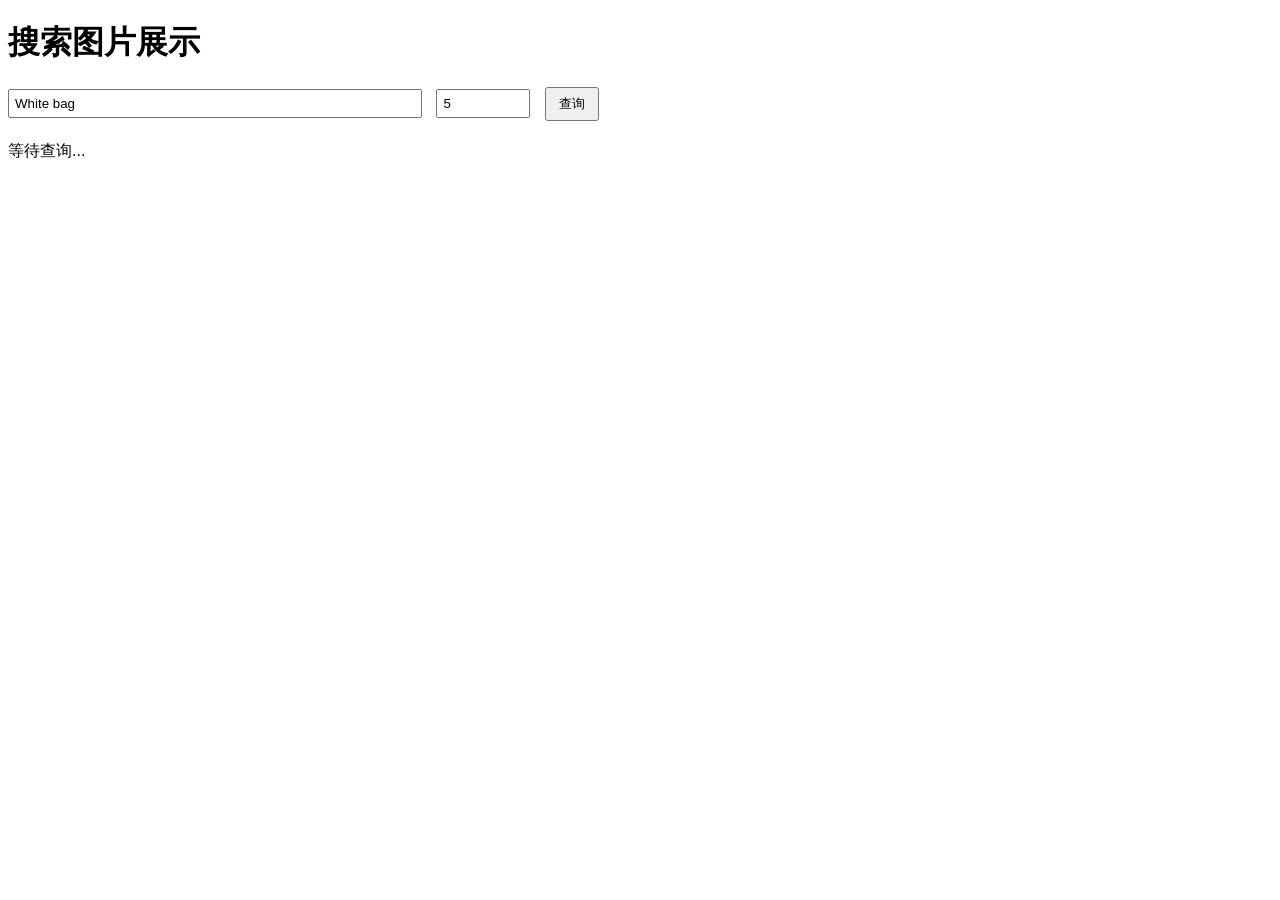
<file: vision-mind-tbir-app/src/main/demo.html>
<!DOCTYPE html>
<html lang="zh-CN">
<head>
    <meta charset="UTF-8">
    <title>自动查询并展示图片（可输入）</title>
    <style>
        body { font-family: Arial, sans-serif; }
        .form { margin-bottom: 20px; }
        .form input { margin-right: 10px; padding: 5px; }
        #queryInput { width: 400px; }
        #topNInput { width: 80px; }
        .form button { padding: 6px 12px; }
        .container { display: flex; flex-wrap: wrap; }
        .item { margin: 10px; text-align: center; position: relative; }
        .item img { width: 300px; height: auto; border: 1px solid #ccc; padding: 5px; cursor: pointer; }
        .item canvas { position: absolute; top: 5px; left: 5px; pointer-events: none; }
        #overlay {
            display: none;
            position: fixed;
            top: 0; left: 0;
            width: 100%; height: 100%;
            background: rgba(0,0,0,0.8);
            justify-content: center;
            align-items: center;
            z-index: 9999;
        }
        #overlay > div { position: relative; }
        #overlayImage { max-width: 90vw; max-height: 90vh; display: block; }
        #overlayCanvas { position: absolute; top: 0; left: 0; pointer-events: none; }
    </style>
</head>
<body>
<h1>搜索图片展示</h1>
<div class="form">
    <input type="text" id="queryInput" placeholder="请输入搜索内容，比如 White bag" value="White bag">
    <input type="number" id="topNInput" placeholder="返回数量" value="5" min="1">
    <button onclick="fetchAndDisplay()">查询</button>
</div>

<div id="container" class="container">等待查询...</div>

<!-- 大图展示层 -->
<div id="overlay">
    <div>
        <img id="overlayImage" alt="放大图片">
        <canvas id="overlayCanvas"></canvas>
    </div>
</div>

<script>
    async function fetchAndDisplay() {
        const query = document.getElementById('queryInput').value.trim();
        const topN = parseInt(document.getElementById('topNInput').value.trim(), 10) || 10;
        if (!query) { alert('请输入查询内容'); return; }
        const container = document.getElementById('container');
        container.innerHTML = '加载中...';
        try {
            const response = await fetch('http://127.0.0.1:17003/dsmsds-tbir/api/v1/tbir/search', {
                method: 'POST',
                headers: { 'Content-Type': 'application/json' },
                body: JSON.stringify({ query, groupId: "1", threshold: 0.1, topN })
            });
            const result = await response.json();
            container.innerHTML = '';
            if (result.code === "0" && result.data && result.data.results) {
                if (result.data.results.length === 0) {
                    container.innerText = '没有搜索到结果。';
                    return;
                }
                result.data.results.forEach(item => {
                    const div = document.createElement('div');
                    div.className = 'item';
                    const img = document.createElement('img');
                    img.src = item.imageUrl;
                    img.alt = 'Image';
                    const canvas = document.createElement('canvas');
                    div.appendChild(img);
                    div.appendChild(canvas);
                    const scoreDiv = document.createElement('div');
                    scoreDiv.innerText = '得分: ' + item.score.toFixed(4);
                    div.appendChild(scoreDiv);
                    document.getElementById('container').appendChild(div);

                    img.onload = function() {
                        canvas.width = img.width;
                        canvas.height = img.height;
                        const ctx = canvas.getContext('2d');
                        ctx.lineWidth = 2;
                        ctx.strokeStyle = 'red';
                        const scaleX = img.width / img.naturalWidth;
                        const scaleY = img.height / img.naturalHeight;
                        item.matchedBoxes && item.matchedBoxes.forEach(box => {
                            const x = box.x1 * scaleX;
                            const y = box.y1 * scaleY;
                            const w = (box.x2 - box.x1) * scaleX;
                            const h = (box.y2 - box.y1) * scaleY;
                            ctx.strokeRect(x, y, w, h);
                        });
                    };

                    img.onclick = function() {
                        const overlay = document.getElementById('overlay');
                        const overlayImg = document.getElementById('overlayImage');
                        const overlayCanvas = document.getElementById('overlayCanvas');
                        overlay.style.display = 'flex';
                        overlayImg.src = item.imageUrl;
                        overlayImg.onload = function() {
                            overlayCanvas.width = overlayImg.width;
                            overlayCanvas.height = overlayImg.height;
                            const ctx = overlayCanvas.getContext('2d');
                            ctx.clearRect(0, 0, overlayCanvas.width, overlayCanvas.height);
                            ctx.lineWidth = 4;
                            ctx.strokeStyle = 'lime';
                            const scaleX = overlayImg.width / overlayImg.naturalWidth;
                            const scaleY = overlayImg.height / overlayImg.naturalHeight;
                            item.matchedBoxes && item.matchedBoxes.forEach(box => {
                                const x = box.x1 * scaleX;
                                const y = box.y1 * scaleY;
                                const w = (box.x2 - box.x1) * scaleX;
                                const h = (box.y2 - box.y1) * scaleY;
                                ctx.strokeRect(x, y, w, h);
                            });
                        };
                    };
                });
            } else {
                container.innerText = '查询失败，接口返回异常。';
            }
        } catch (error) {
            console.error('请求失败', error);
            container.innerText = '加载失败，请检查服务端是否启动或跨域设置。';
        }
    }
    document.getElementById('overlay').addEventListener('click', function() {
        this.style.display = 'none';
    });
</script>
</body>
</html>
</file>
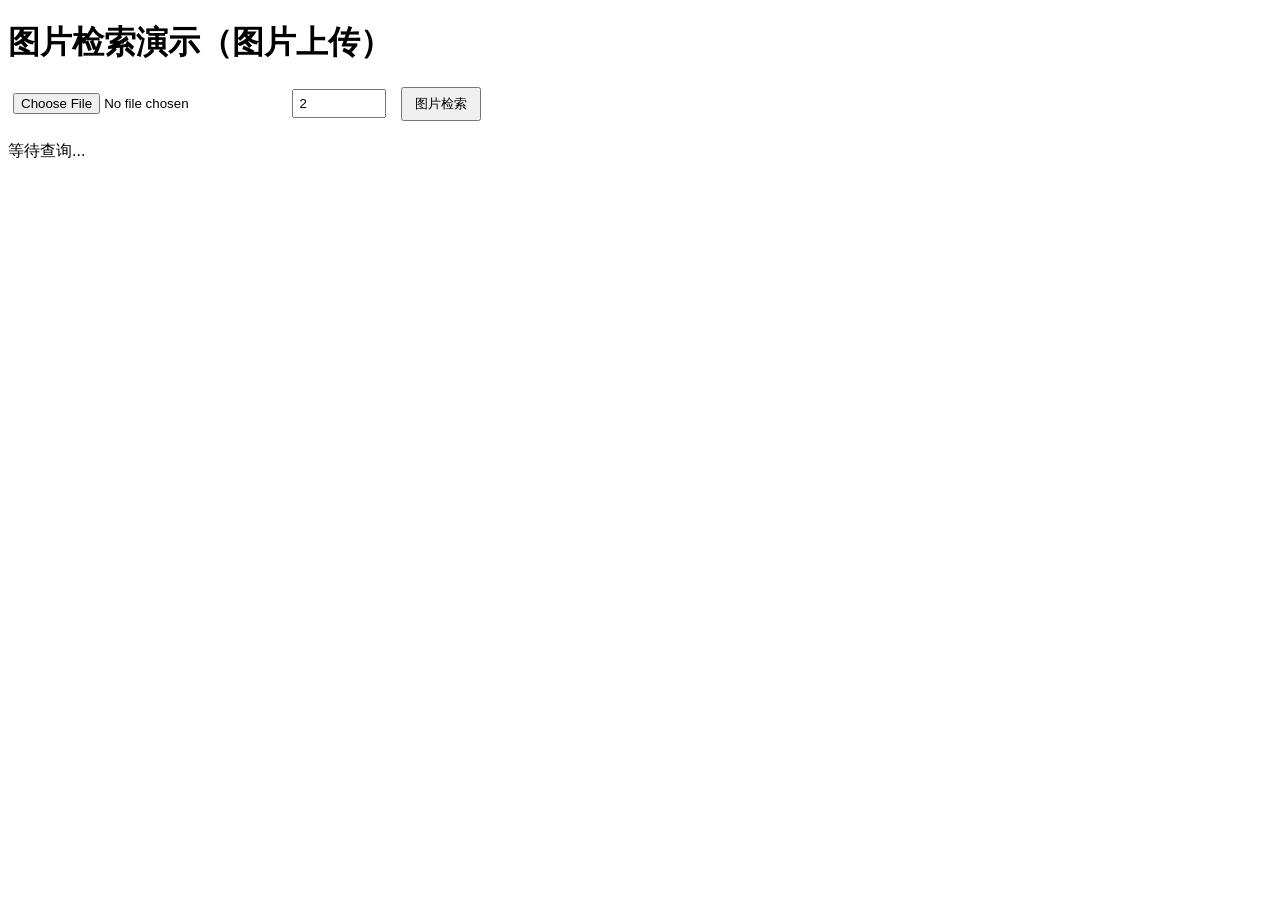
<file: vision-mind-tbir-app/src/main/demo1.html>
<!DOCTYPE html>
<html lang="zh-CN">
<head>
    <meta charset="UTF-8">
    <title>自动查询并展示图片（图片上传）</title>
    <style>
        body { font-family: Arial, sans-serif; }
        .form { margin-bottom: 20px; }
        .form input { margin-right: 10px; padding: 5px; }
        #imgInput { width: 260px; }
        #topNInput { width: 80px; }
        .form button { padding: 6px 12px; }
        .container { display: flex; flex-wrap: wrap; }
        .item { margin: 10px; text-align: center; position: relative; }
        .item img { width: 300px; height: auto; border: 1px solid #ccc; padding: 5px; cursor: pointer; }
        .item canvas { position: absolute; top: 5px; left: 5px; pointer-events: none; }
        #uploaded { margin: 20px 0 10px 0; }
        #uploaded .item { border: 2px dashed #1976d2; background: #f0f8ff; }
        #uploaded label { color: #1976d2; font-weight: bold; }
        #overlay {
            display: none;
            position: fixed;
            top: 0; left: 0;
            width: 100%; height: 100%;
            background: rgba(0,0,0,0.8);
            justify-content: center;
            align-items: center;
            z-index: 9999;
        }
        #overlay > div { position: relative; }
        #overlayImage { max-width: 90vw; max-height: 90vh; display: block; }
        #overlayCanvas { position: absolute; top: 0; left: 0; pointer-events: none; }
    </style>
</head>
<body>
<h1>图片检索演示（图片上传）</h1>
<form id="imgSearchForm" class="form">
    <input type="file" id="imgInput" accept="image/*">
    <input type="number" id="topNInput" placeholder="返回数量" value="2" min="1">
    <button type="submit">图片检索</button>
</form>

<div id="uploaded"></div>
<div id="container" class="container">等待查询...</div>

<!-- 大图展示层 -->
<div id="overlay">
    <div>
        <img id="overlayImage" alt="放大图片">
        <canvas id="overlayCanvas"></canvas>
    </div>
</div>

<script>
    let uploadedImgURL = null;
    document.getElementById('imgInput').onchange = function() {
        // 预览上传图片
        const file = this.files[0];
        if (file) {
            if (uploadedImgURL) { URL.revokeObjectURL(uploadedImgURL); }
            uploadedImgURL = URL.createObjectURL(file);
            const uploaded = document.getElementById('uploaded');
            uploaded.innerHTML = '';
            const div = document.createElement('div');
            div.className = 'item';
            const label = document.createElement('label');
            label.innerText = '已上传图片（原图）';
            div.appendChild(label);
            const img = document.createElement('img');
            img.src = uploadedImgURL;
            img.alt = 'Uploaded';
            div.appendChild(img);
            uploaded.appendChild(div);

            img.onclick = function() {
                // 显示原图大图
                const overlay = document.getElementById('overlay');
                const overlayImg = document.getElementById('overlayImage');
                const overlayCanvas = document.getElementById('overlayCanvas');
                overlay.style.display = 'flex';
                overlayImg.src = img.src;
                overlayImg.onload = function() {
                    overlayCanvas.width = overlayImg.width;
                    overlayCanvas.height = overlayImg.height;
                    const ctx = overlayCanvas.getContext('2d');
                    ctx.clearRect(0, 0, overlayCanvas.width, overlayCanvas.height);
                }
            };
        } else {
            document.getElementById('uploaded').innerHTML = '';
            if (uploadedImgURL) { URL.revokeObjectURL(uploadedImgURL); uploadedImgURL = null; }
        }
    };

    document.getElementById('imgSearchForm').onsubmit = async function(e) {
        e.preventDefault();
        const fileInput = document.getElementById('imgInput');
        const topN = document.getElementById('topNInput').value || 2;
        if (!fileInput.files[0]) {
            alert('请选择图片');
            return;
        }
        const formData = new FormData();
        formData.append('image', fileInput.files[0]);
        formData.append('topN', topN);

        const container = document.getElementById('container');
        container.innerHTML = '加载中...';

        try {
            const resp = await fetch('http://127.0.0.1:17003/dsmsds-tbir/api/v1/tbir/imgSearch', {
                method: 'POST',
                body: formData
            });
            const result = await resp.json();
            container.innerHTML = '';
            if (result.code === "0" && result.data && result.data.results) {
                if (result.data.results.length === 0) {
                    container.innerText = '没有搜索到结果。';
                    return;
                }
                result.data.results.forEach(item => {
                    const div = document.createElement('div');
                    div.className = 'item';
                    const img = document.createElement('img');
                    img.src = item.imageUrl;
                    img.alt = 'Image';
                    const canvas = document.createElement('canvas');
                    div.appendChild(img);
                    div.appendChild(canvas);
                    const scoreDiv = document.createElement('div');
                    scoreDiv.innerText = '得分: ' + (item.score != null ? item.score.toFixed(4) : '--');
                    div.appendChild(scoreDiv);
                    container.appendChild(div);

                    img.onload = function() {
                        canvas.width = img.width;
                        canvas.height = img.height;
                        const ctx = canvas.getContext('2d');
                        ctx.lineWidth = 2;
                        ctx.strokeStyle = 'red';
                        const scaleX = img.width / img.naturalWidth;
                        const scaleY = img.height / img.naturalHeight;
                        item.matchedBoxes && item.matchedBoxes.forEach(box => {
                            const x = box.x1 * scaleX;
                            const y = box.y1 * scaleY;
                            const w = (box.x2 - box.x1) * scaleX;
                            const h = (box.y2 - box.y1) * scaleY;
                            ctx.strokeRect(x, y, w, h);
                        });
                    };

                    img.onclick = function() {
                        const overlay = document.getElementById('overlay');
                        const overlayImg = document.getElementById('overlayImage');
                        const overlayCanvas = document.getElementById('overlayCanvas');
                        overlay.style.display = 'flex';
                        overlayImg.src = item.imageUrl;
                        overlayImg.onload = function() {
                            overlayCanvas.width = overlayImg.width;
                            overlayCanvas.height = overlayImg.height;
                            const ctx = overlayCanvas.getContext('2d');
                            ctx.clearRect(0, 0, overlayCanvas.width, overlayCanvas.height);
                            ctx.lineWidth = 4;
                            ctx.strokeStyle = 'lime';
                            const scaleX = overlayImg.width / overlayImg.naturalWidth;
                            const scaleY = overlayImg.height / overlayImg.naturalHeight;
                            item.matchedBoxes && item.matchedBoxes.forEach(box => {
                                const x = box.x1 * scaleX;
                                const y = box.y1 * scaleY;
                                const w = (box.x2 - box.x1) * scaleX;
                                const h = (box.y2 - box.y1) * scaleY;
                                ctx.strokeRect(x, y, w, h);
                            });
                        };
                    };
                });
            } else {
                container.innerText = '查询失败，接口返回异常。';
            }
        } catch (error) {
            console.error('请求失败', error);
            container.innerText = '加载失败，请检查服务端是否启动或跨域设置。';
        }
    };

    document.getElementById('overlay').addEventListener('click', function() {
        this.style.display = 'none';
    });
</script>
</body>
</html>
</file>
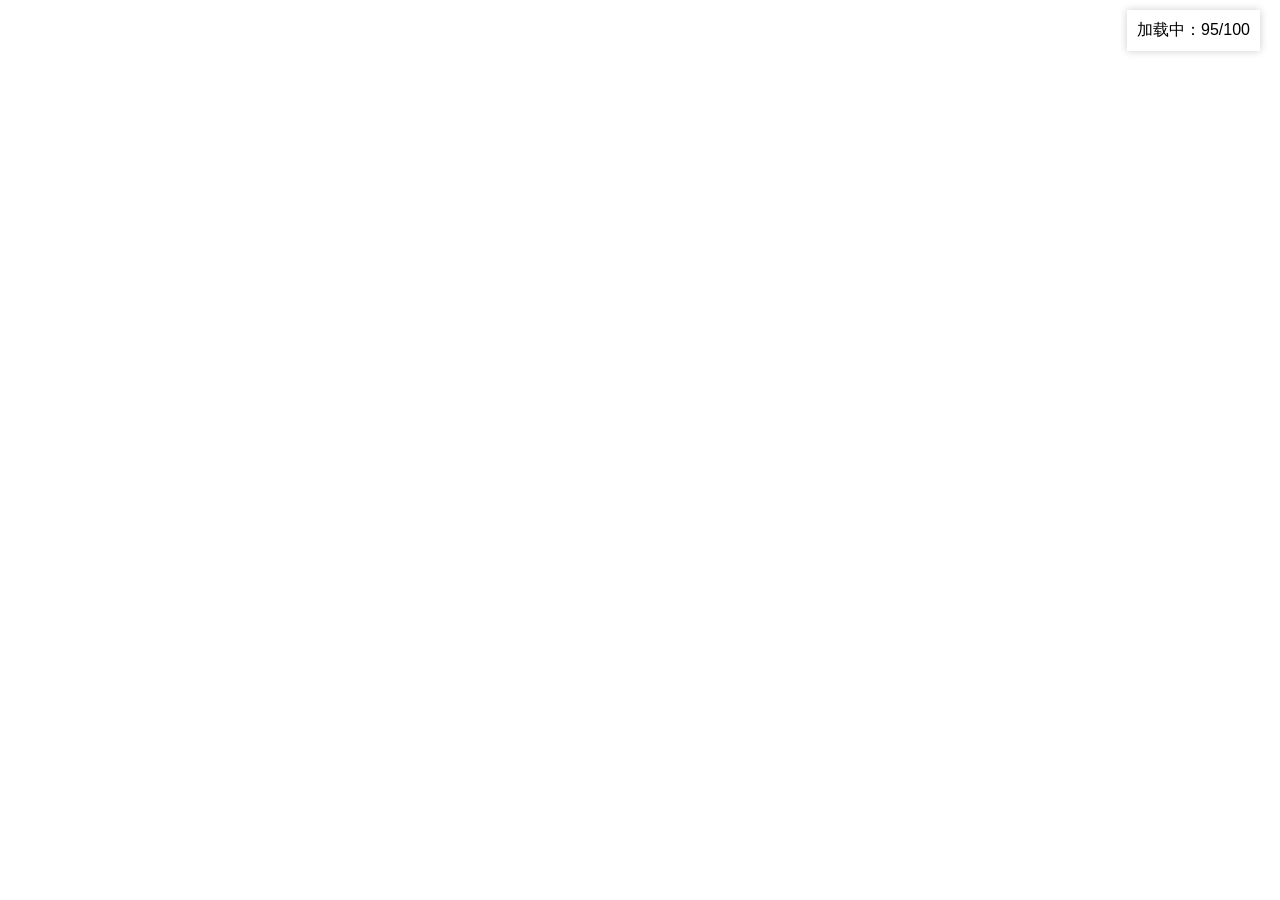
<file: vision-mind-reid-app/src/main/java/com/yuqiangdede/reid/单封面.html>
<!DOCTYPE html>
<html>
<head>
    <meta charset="UTF-8">
    <title>行人封面展示（每行一个人）</title>
    <style>
        body { margin: 0; font-family: sans-serif; }
        .container {
            display: flex;
            flex-direction: column;
            overflow-y: auto;
            padding: 20px;
            gap: 10px;
        }
        .row {
            display: flex;
            flex-direction: row;
            align-items: flex-start;
            gap: 5px;
            background: #f5f5f5;
            padding: 6px;
            border-radius: 8px;
        }
        .thumbnail-container {
            position: relative;
        }
        .thumbnail {
            width: 50px;
            height: 200px;
            object-fit: cover;
            border: 2px solid #2196F3;
            border-radius: 4px;
            cursor: pointer;
        }
        .similarity {
            position: absolute;
            top: 2px;
            right: 2px;
            background: rgba(76, 175, 80, 0.85);
            color: white;
            padding: 2px 4px;
            font-size: 11px;
            border-radius: 3px;
        }
        .img-name {
            position: absolute;
            bottom: 2px;
            left: 2px;
            background: rgba(0, 0, 0, 0.6);
            color: #fff;
            font-size: 11px;
            padding: 1px 4px;
            border-radius: 3px;
        }
        .loading {
            position: fixed;
            top: 10px;
            right: 20px;
            background: #fff;
            padding: 10px;
            box-shadow: 0 0 8px rgba(0,0,0,0.2);
            z-index: 100;
        }
    </style>
</head>
<body>
<div class="loading">加载中：<span id="progress">0</span>/100</div>
<div class="container" id="container"></div>

<script>
    const container = document.getElementById("container");
    const progress = document.getElementById("progress");
    const baseUrl = "http://10.19.169.39:10006/";

    const humanMap = new Map();     // humanId => row DOM
    const pendingImages = new Map(); // humanId => [html]

    async function processImages() {
        for (let i = 1; i <= 100; i++) {
            progress.textContent = i;
            const currentImgUrl = `${baseUrl}${i}.jpg`;

            try {
                const res = await fetch("http://127.0.0.1:17004/dsmsds-reid/api/v1/reid/searchOrStore", {
                    method: "POST",
                    headers: { "Content-Type": "application/json" },
                    body: JSON.stringify({
                        imgUrl: currentImgUrl,
                        threshold: 0.8
                    })
                });

                const json = await res.json();
                const { humanId, imgUrl, imageId, type, score } = json.data;
                const html = createImageHTML(i, score);

                if (type === "new") {
                    const row = document.createElement("div");
                    row.className = "row";
                    row.dataset.humanId = humanId;
                    humanMap.set(humanId, row);

                    row.insertAdjacentHTML('beforeend', html);

                    if (pendingImages.has(humanId)) {
                        pendingImages.get(humanId).forEach(p => row.insertAdjacentHTML('beforeend', p));
                        pendingImages.delete(humanId);
                    }

                    container.appendChild(row);

                } else if (type === "exist") {
                    const row = humanMap.get(humanId);
                    if (row) {
                        row.insertAdjacentHTML('beforeend', html);
                    } else {
                        if (!pendingImages.has(humanId)) pendingImages.set(humanId, []);
                        pendingImages.get(humanId).push(html);
                    }
                }
            } catch (err) {
                console.error(`图片 ${i}.jpg 请求失败`, err);
            }
        }

        document.querySelector(".loading").style.display = "none";
        sortRowsByImageCount();
    }

    function sortRowsByImageCount() {
        const rows = Array.from(container.children);
        rows.sort((a, b) => b.children.length - a.children.length);
        rows.forEach(row => container.appendChild(row));
    }

    function createImageHTML(index, score) {
        const imgUrl = `${baseUrl}${index}.jpg`;
        const scoreTag = `<div class="similarity">${(score * 100).toFixed(1)}%</div>`;
        const nameTag = `<div class="img-name">${index}.jpg</div>`;
        return `
        <div class="thumbnail-container">
          ${scoreTag}
          ${nameTag}
          <img src="${imgUrl}" class="thumbnail" onclick="window.open('${imgUrl}')">
        </div>
      `;
    }

    processImages();

</script>
</body>
</html>
</file>
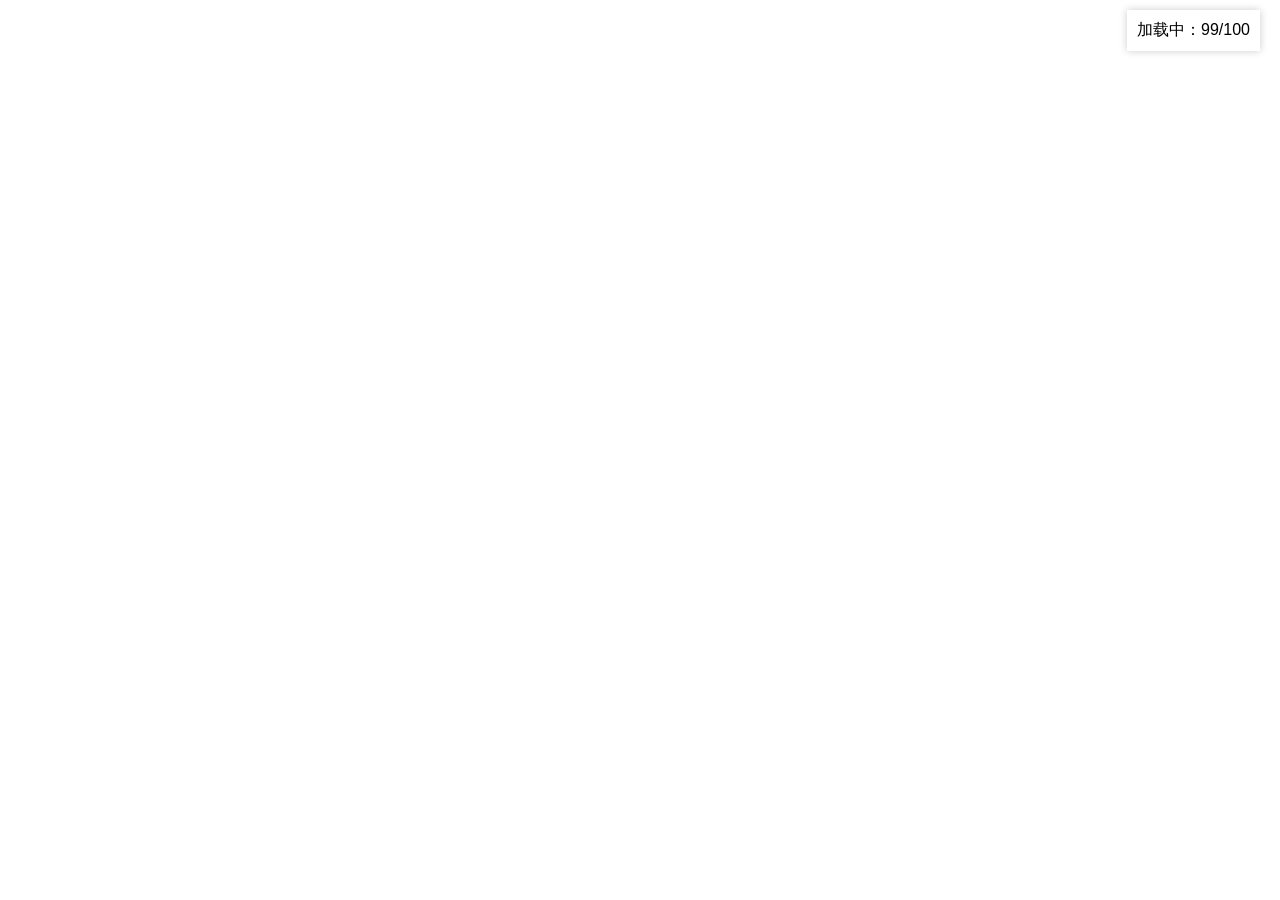
<file: vision-mind-reid-app/src/main/java/com/yuqiangdede/reid/多封面.html>
<!DOCTYPE html>
<html>
<head>
    <meta charset="UTF-8">
    <title>行人封面展示（每行一个人）</title>
    <style>
        body { margin: 0; font-family: sans-serif; }
        .container {
            display: flex;
            flex-direction: column;
            overflow-y: auto;
            padding: 20px;
            gap: 10px;
        }
        .row {
            display: flex;
            flex-direction: row;
            align-items: flex-start;
            gap: 5px;
            background: #f5f5f5;
            padding: 6px;
            border-radius: 8px;
        }
        .thumbnail-container {
            position: relative;
        }
        .thumbnail {
            width: 50px;
            height: 200px;
            object-fit: cover;
            border: 2px solid #2196F3;
            border-radius: 4px;
            cursor: pointer;
        }
        .similarity {
            position: absolute;
            top: 2px;
            right: 2px;
            background: rgba(76, 175, 80, 0.85);
            color: white;
            padding: 2px 4px;
            font-size: 11px;
            border-radius: 3px;
        }
        .img-name {
            position: absolute;
            bottom: 2px;
            left: 2px;
            background: rgba(0, 0, 0, 0.6);
            color: #fff;
            font-size: 11px;
            padding: 1px 4px;
            border-radius: 3px;
        }
        .loading {
            position: fixed;
            top: 10px;
            right: 20px;
            background: #fff;
            padding: 10px;
            box-shadow: 0 0 8px rgba(0,0,0,0.2);
            z-index: 100;
        }
    </style>
</head>
<body>
<div class="loading">加载中：<span id="progress">0</span>/100</div>
<div class="container" id="container"></div>

<script>
    const container = document.getElementById("container");
    const progress = document.getElementById("progress");
    const baseUrl = "http://10.19.169.39:10006/";

    const humanMap = new Map();     // humanId => row DOM
    const pendingImages = new Map(); // humanId => [html]

    async function processImages() {
        for (let i = 1; i <= 100; i++) {
            progress.textContent = i;
            const currentImgUrl = `${baseUrl}${i}.jpg`;

            try {
                const res = await fetch("http://127.0.0.1:17004/dsmsds-reid/api/v1/reid/associateStore", {
                    method: "POST",
                    headers: { "Content-Type": "application/json" },
                    body: JSON.stringify({
                        imgUrl: currentImgUrl,
                        threshold: 0.8
                    })
                });

                const json = await res.json();
                const { humanId, imgUrl, imageId, type, score } = json.data;
                const html = createImageHTML(i, score);

                if (type === "new") {
                    const row = document.createElement("div");
                    row.className = "row";
                    row.dataset.humanId = humanId;
                    humanMap.set(humanId, row);

                    row.insertAdjacentHTML('beforeend', html);

                    if (pendingImages.has(humanId)) {
                        pendingImages.get(humanId).forEach(p => row.insertAdjacentHTML('beforeend', p));
                        pendingImages.delete(humanId);
                    }

                    container.appendChild(row);

                } else if (type === "exist") {
                    const row = humanMap.get(humanId);
                    if (row) {
                        row.insertAdjacentHTML('beforeend', html);
                    } else {
                        if (!pendingImages.has(humanId)) pendingImages.set(humanId, []);
                        pendingImages.get(humanId).push(html);
                    }
                }
            } catch (err) {
                console.error(`图片 ${i}.jpg 请求失败`, err);
            }
        }

        document.querySelector(".loading").style.display = "none";
        sortRowsByImageCount();
    }

    function sortRowsByImageCount() {
        const rows = Array.from(container.children);
        rows.sort((a, b) => b.children.length - a.children.length);
        rows.forEach(row => container.appendChild(row));
    }

    function createImageHTML(index, score) {
        const imgUrl = `${baseUrl}${index}.jpg`;
        const scoreTag = `<div class="similarity">${(score * 100).toFixed(1)}%</div>`;
        const nameTag = `<div class="img-name">${index}.jpg</div>`;
        return `
        <div class="thumbnail-container">
          ${scoreTag}
          ${nameTag}
          <img src="${imgUrl}" class="thumbnail" onclick="window.open('${imgUrl}')">
        </div>
      `;
    }

    processImages();

</script>
</body>
</html>
</file>
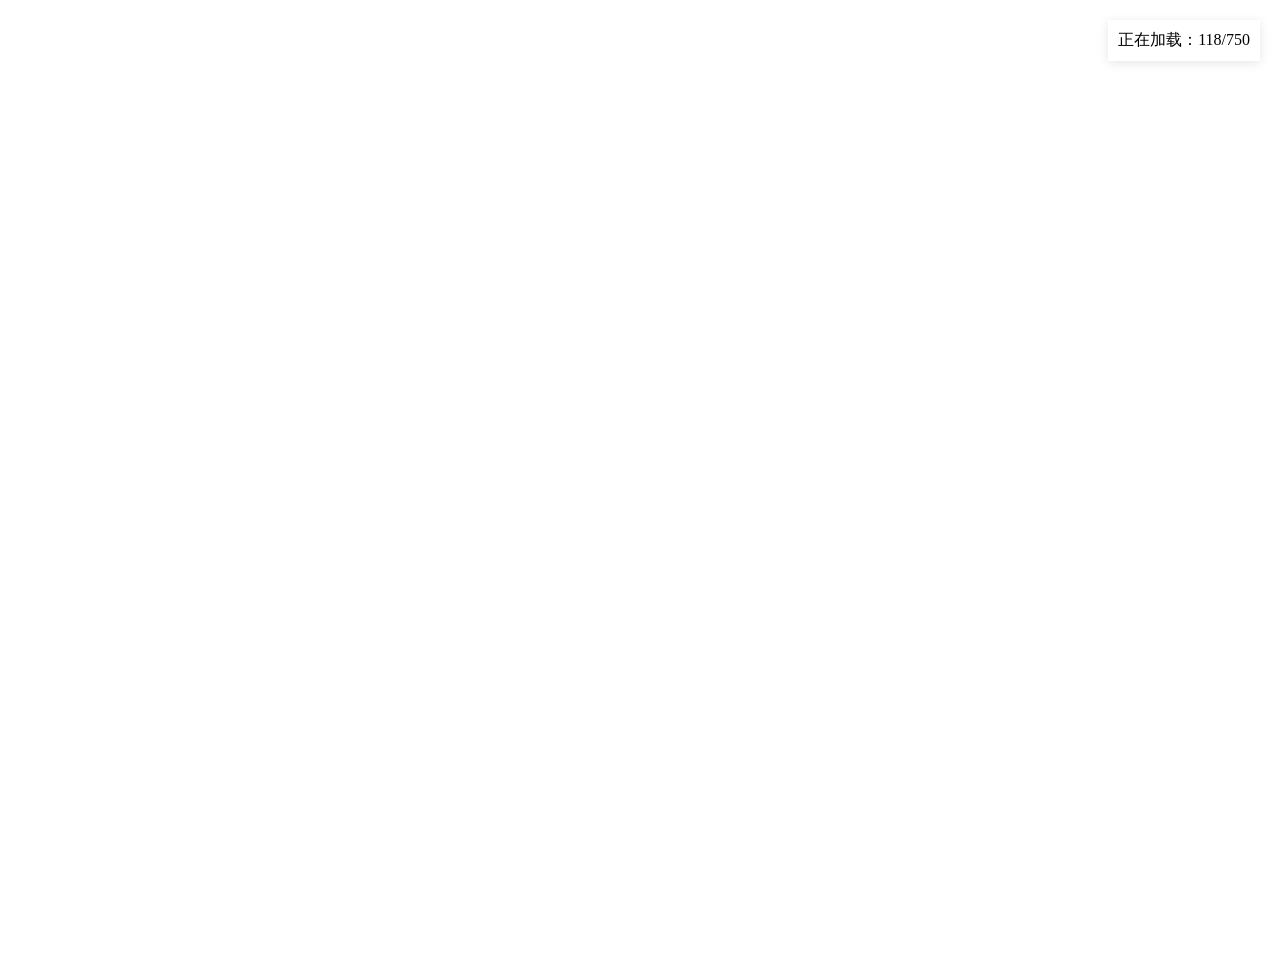
<file: vision-mind-ffe-app/src/main/java/com/yuqiangdede/ffe/test/2.html>
<!DOCTYPE html>
<html>
<head>
    <title>人脸封面展示</title>
    <style>
        .container {
            display: flex;
            overflow-x: auto;
            padding: 20px;
            gap: 20px;
            min-height: 100vh;
        }
        .column {
            display: flex;
            flex-direction: column;
            min-width: 200px;
            background: #f5f5f5;
            border-radius: 8px;
            padding: 10px;
        }
        .cover-img {
            border: 2px solid #2196F3;
            border-radius: 4px;
            margin-bottom: 10px;
            position: relative;
        }
        .cover-id {
            position: absolute;
            top: 2px;
            left: 2px;
            background: rgba(33, 150, 243, 0.8);
            color: white;
            padding: 2px 5px;
            font-size: 12px;
        }
        .thumbnail-container {
            position: relative;
            margin: 5px 0;
        }
        .thumbnail {
            width: 180px;
            height: 240px;
            object-fit: cover;
            border: 1px solid #ddd;
            border-radius: 4px;
            cursor: pointer;
        }
        .similarity {
            position: absolute;
            top: 2px;
            right: 2px;
            background: rgba(76, 175, 80, 0.8);
            color: white;
            padding: 2px 5px;
            font-size: 12px;
            border-radius: 3px;
        }
        .loading {
            position: fixed;
            top: 20px;
            right: 20px;
            padding: 10px;
            background: #fff;
            box-shadow: 0 2px 10px rgba(0,0,0,0.1);
        }
        .cover-img .thumbnail {
            border-color: #2196F3;
        }
    </style>
</head>
<body>
    <div class="container" id="container"></div>
    <div class="loading">正在加载：<span id="currentNum">0</span>/750</div>

    <script>
        async function processImages() {
            const container = document.getElementById('container');
            
            for(let i = 1; i <= 750; i++) {
                document.getElementById('currentNum').textContent = i;
                
                try {
                    const response = await fetch('http://127.0.0.1:8286/cscs-face/api/v1/face/searchAdd', {
                        method: 'POST',
                        headers: {
                            'Content-Type': 'application/json',
                        },
                        body: JSON.stringify({
                            imgUrl: `http://10.19.169.35:8082/GeoData_mbs/photo/${i}.jpg`,
                            groupId: "1",
                            confidenceThreshold: 0.5
                        })
                    });

                    const result = await response.json();
                    
                    if(result.data.searchList.length > 0) {
                        // 找到现有封面列
                        const coverId = result.data.searchList[0].id;
                        const confidence = result.data.searchList[0].confidence;
                        const targetColumn = [...document.querySelectorAll('.column')]
                            .find(col => col.dataset.coverId === coverId);
                        
                        if(targetColumn) {
                            const imgList = targetColumn.querySelector('.image-list');
                            appendImage(imgList, i, confidence);
                        }
                    } else {
                        // 创建新列
                        const newColumn = document.createElement('div');
                        newColumn.className = 'column';
                        newColumn.dataset.coverId = result.data.addList[0].id;
                        
                        // 创建封面区域
                        const coverDiv = document.createElement('div');
                        coverDiv.className = 'cover-img';
                        coverDiv.innerHTML = `
                            <div class="cover-id">封面 ${result.data.addList[0].id.slice(0,6)}</div>
                            ${createImageHTML(i)}
                        `;
                        
                        // 创建图片列表容器
                        const imgList = document.createElement('div');
                        imgList.className = 'image-list';
                        
                        newColumn.appendChild(coverDiv);
                        newColumn.appendChild(imgList);
                        container.appendChild(newColumn);
                    }
                } catch (error) {
                    console.error(`处理图片 ${i}.jpg 时出错:`, error);
                }
            }
        }

        function appendImage(container, num, confidence) {
            container.insertAdjacentHTML('beforeend', createImageHTML(num, confidence));
        }

        function createImageHTML(num, confidence) {
            const similarityTag = confidence !== undefined ? 
                `<div class="similarity">${(confidence * 100).toFixed(1)}%</div>` : '';
            
            return `
                <div class="thumbnail-container">
                    ${similarityTag}
                    <img src="http://10.19.169.35:8082/GeoData_mbs/photo/${num}.jpg" 
                         class="thumbnail" 
                         onclick="showLargeImage('http://10.19.169.35:8082/GeoData_mbs/photo/${num}.jpg')">
                </div>
            `;
        }

        function showLargeImage(url) {
            window.open(url, '_blank');
        }

        // 开始处理图片
        processImages();
    </script>
</body>
</html>
</file>
